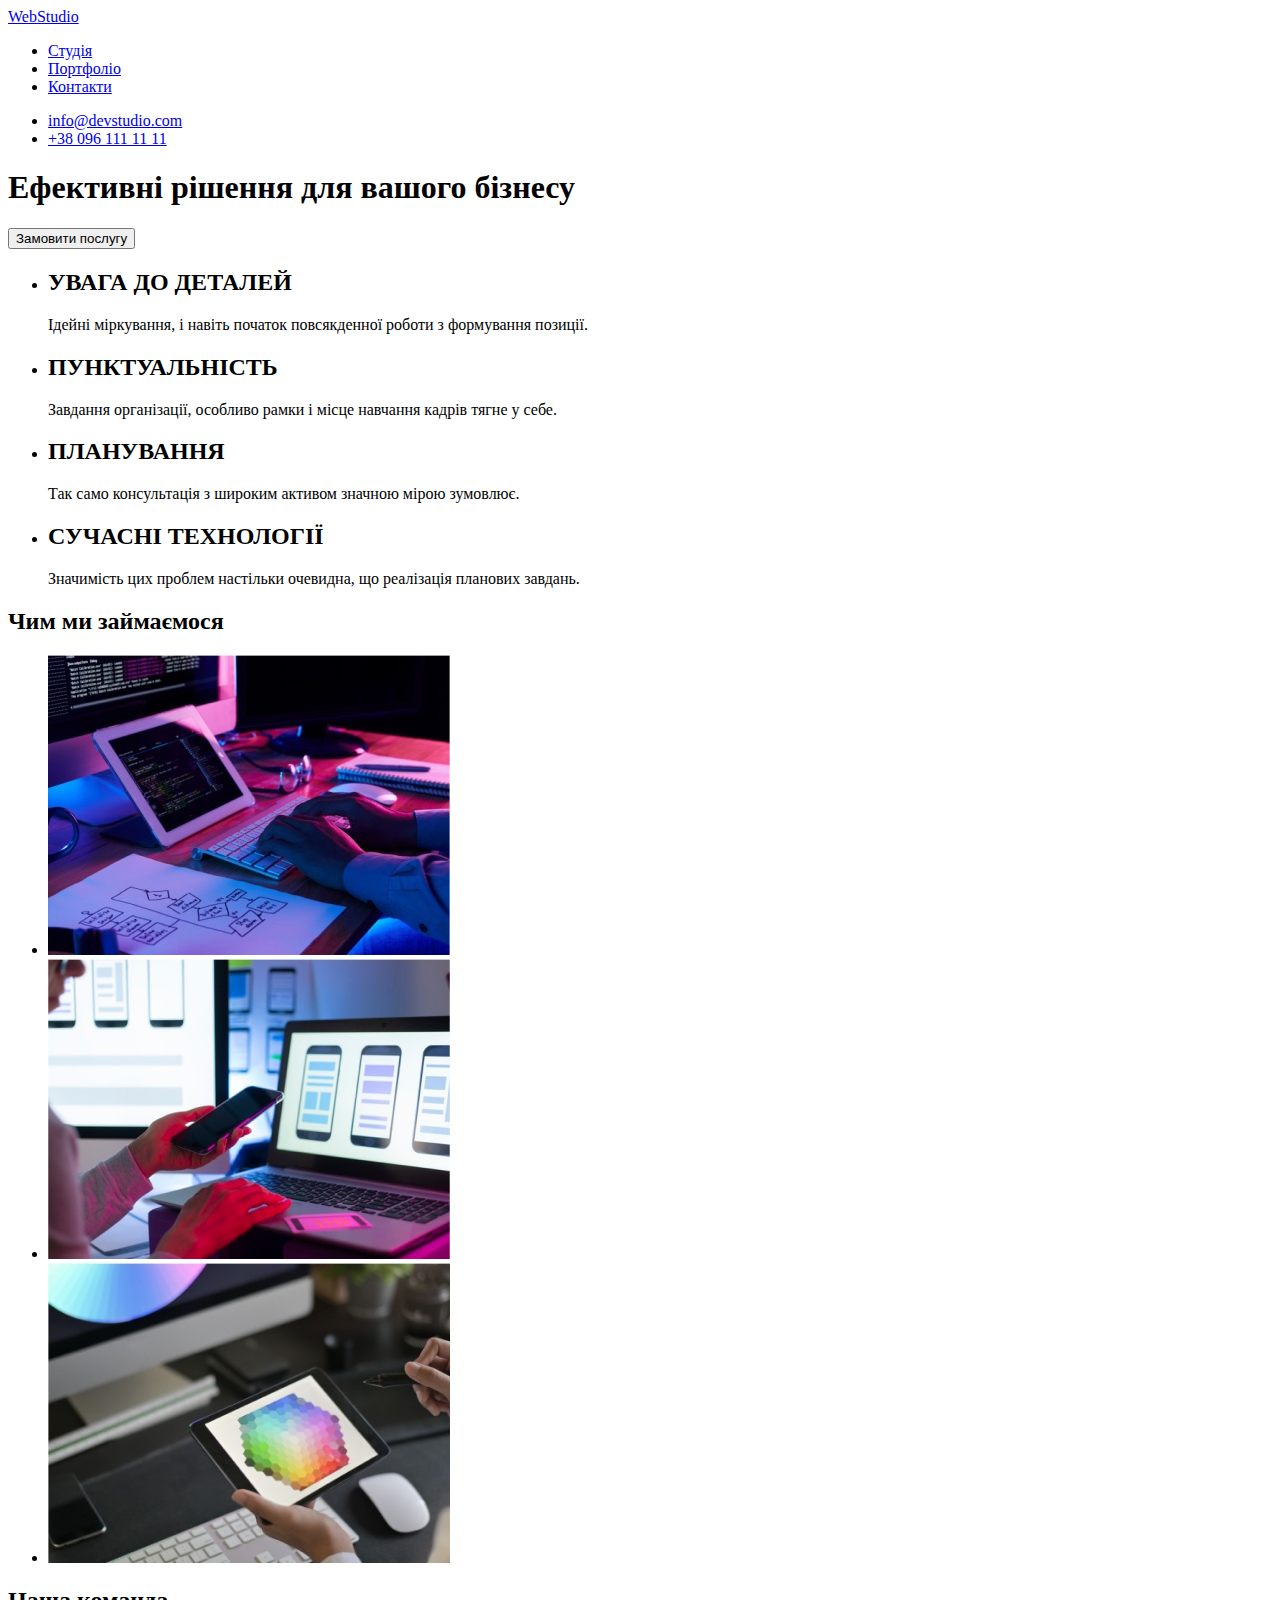
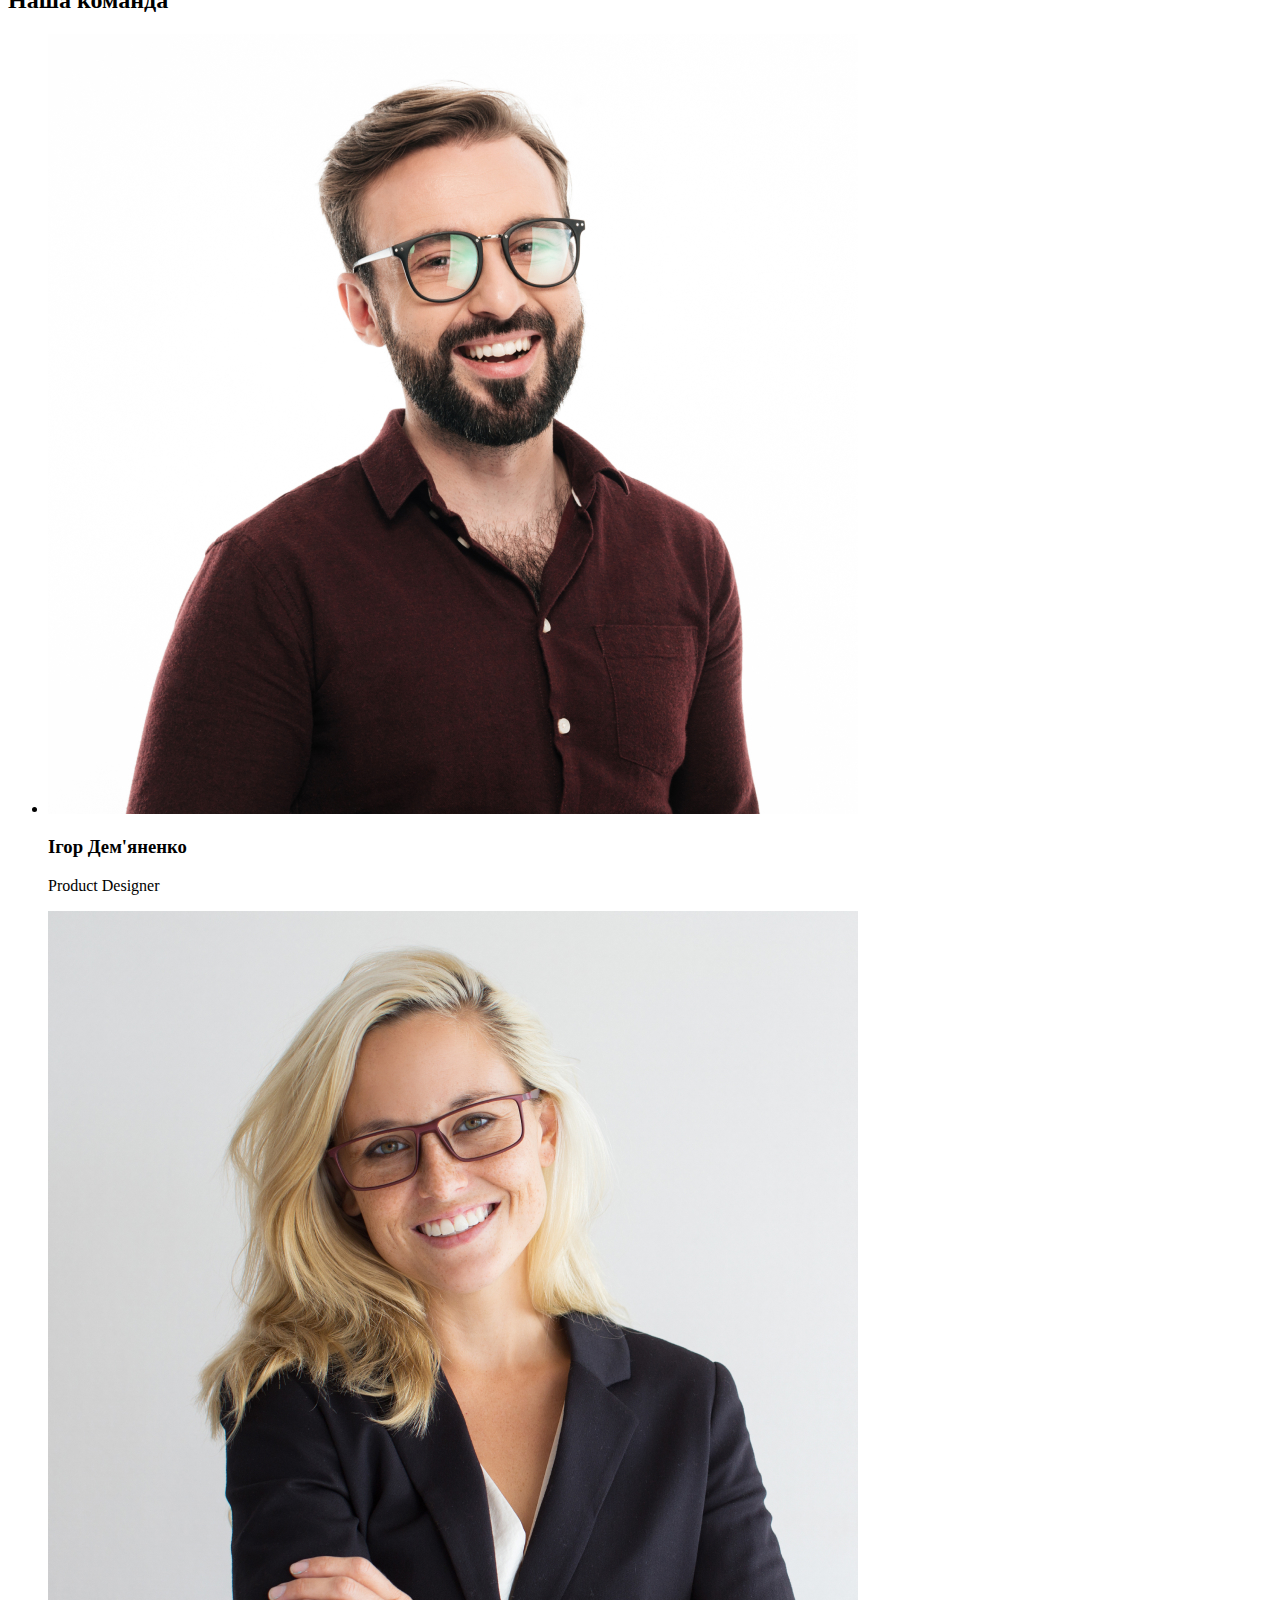
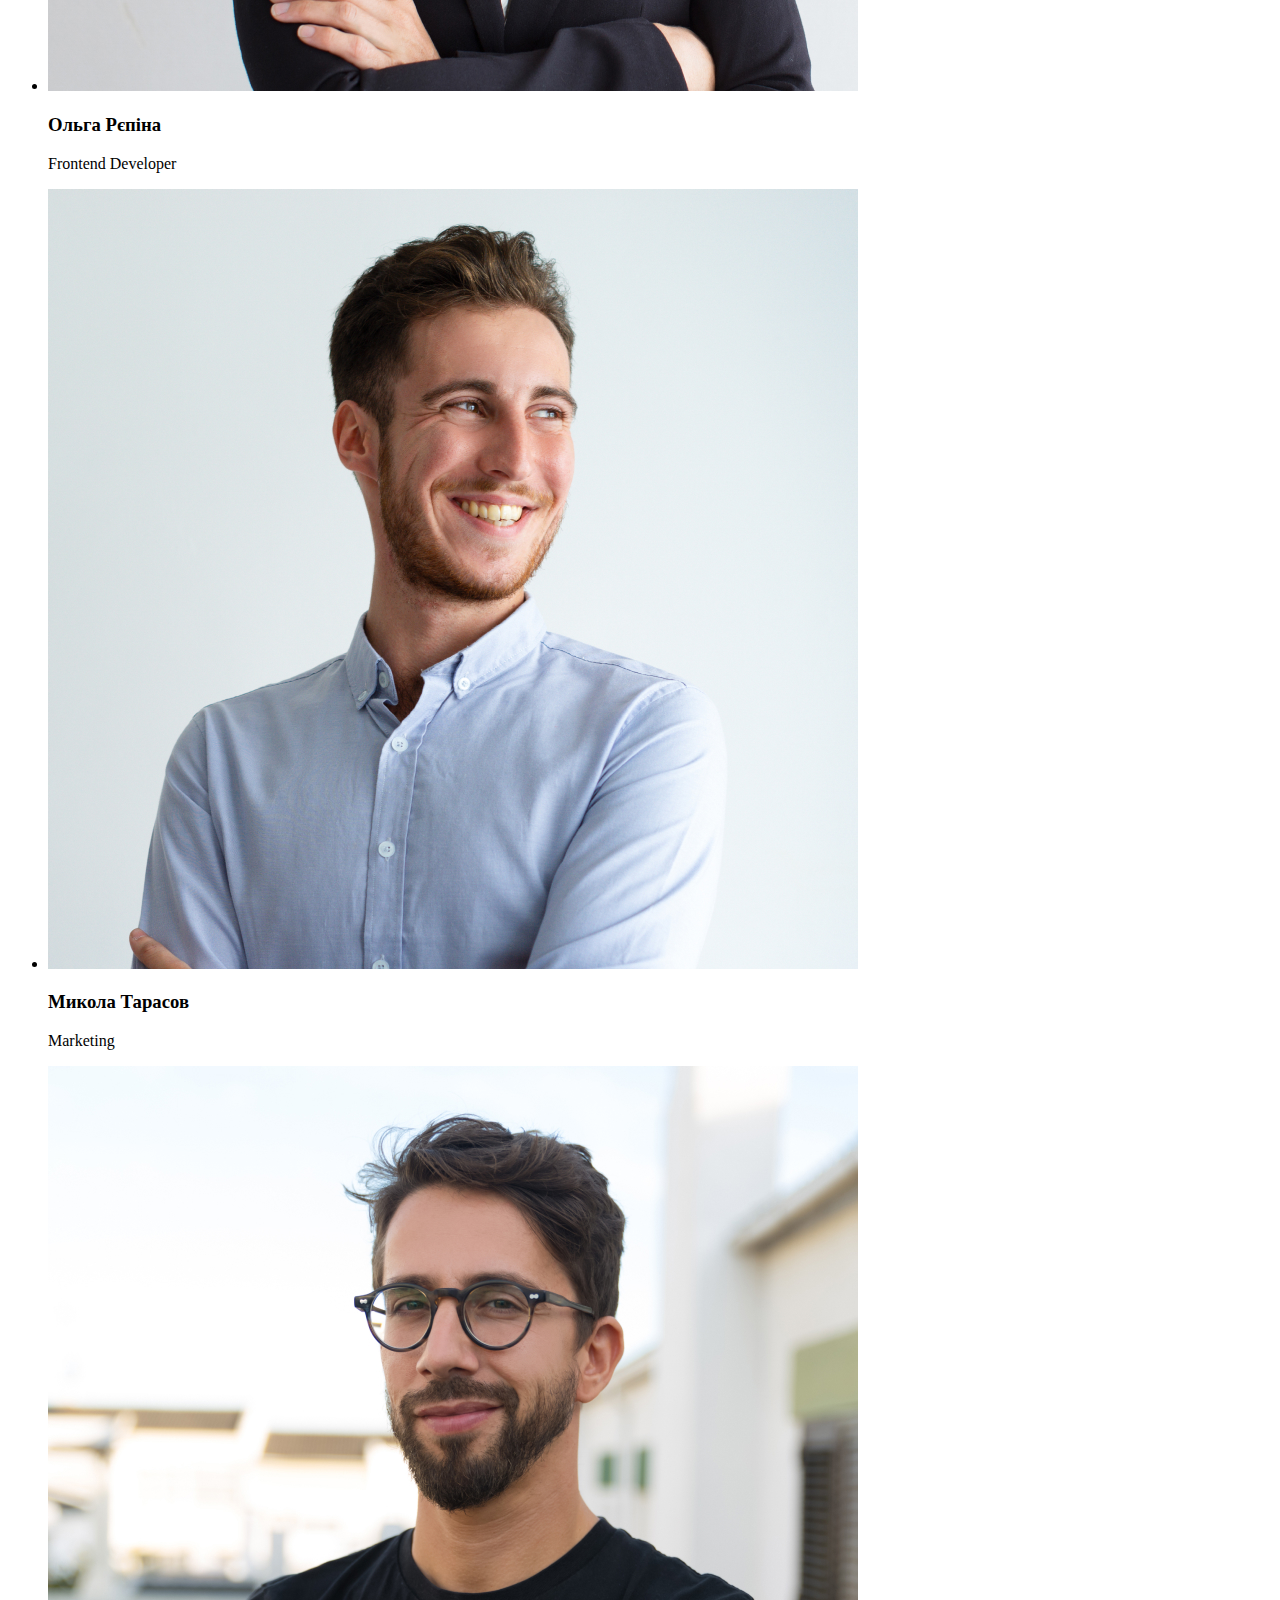
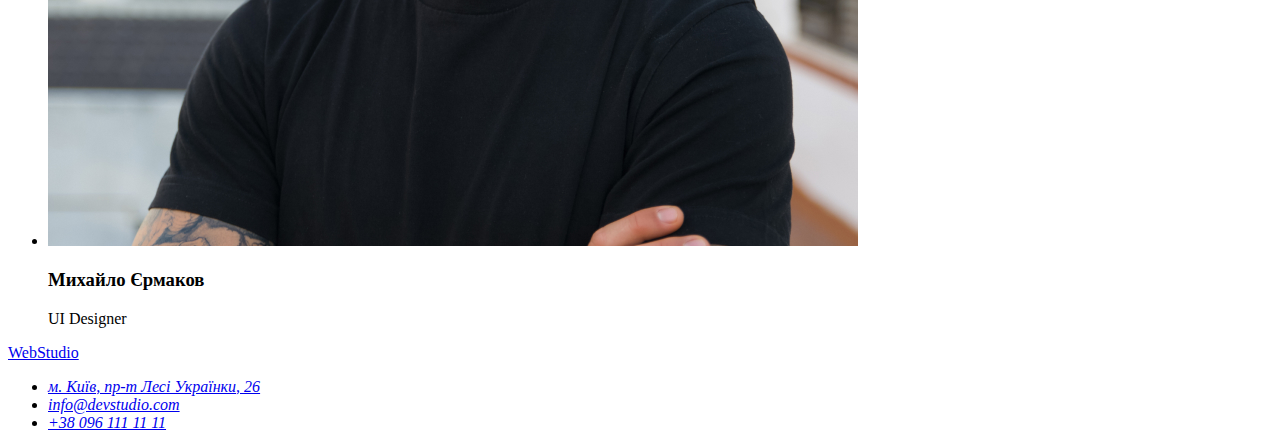
<file: index.html>
<!DOCTYPE html>
<html lang="en">
  <head>
    <meta charset="UTF-8" />
    <meta name="viewport" content="width=device-width, initial-scale=1.0" />
    <title>Homework</title>
    <link rel="preconnect" href="https://fonts.googleapis.com">
    <link rel="preconnect" href="https://fonts.gstatic.com" crossorigin>
    <link
      href="https://fonts.googleapis.com/css2?family=Raleway:ital,wght@0,100..900;1,100..900&family=Roboto:ital,wght@0,100;0,300;0,400;0,500;0,700;0,900;1,100;1,300;1,400;1,500;1,700;1,900&display=swap"
      rel="stylesheet">
    <link rel="stylesheet" href="./css/style.css">

  </head>
  <body>
    <header>
      <a href="./index.html">WebStudio</a>
      <nav>
        <ul>
          <li><a href="./index.html">Студія</a></li>
          <li><a href="./pages/portfolio.html">Портфоліо</a></li>
          <li><a href="#">Контакти</a></li>
        </ul>
      </nav>
      <ul>
        <li>
          <a href="mailto:info@devstudio.com" target="_blank"
            >info@devstudio.com</a
          >
        </li>
        <li><a href="tel:+380961111111">+38 096 111 11 11</a></li>
      </ul>
    </header>
    <main>
      <section>
        <h1>Ефективні рішення для вашого бізнесу</h1>
        <button type="button" class="mainbutton">Замовити послугу</button>
      </section>
      <section>
        <ul>
          <li>
            <h2>УВАГА ДО ДЕТАЛЕЙ</h2>
            <p>
              Ідейні міркування, і навіть початок повсякденної роботи з
              формування позиції.
            </p>
          </li>
          <li>
            <h2>ПУНКТУАЛЬНІСТЬ</h2>
            <p>
              Завдання організації, особливо рамки і місце навчання кадрів тягне
              у себе.
            </p>
          </li>
          <li>
            <h2>ПЛАНУВАННЯ</h2>
            <p>
              Так само консультація з широким активом значною мірою зумовлює.
            </p>
          </li>
          <li>
            <h2>СУЧАСНІ ТЕХНОЛОГІЇ</h2>
            <p>
              Значимість цих проблем настільки очевидна, що реалізація планових
              завдань.
            </p>
          </li>
        </ul>
      </section>
      <section>
        <h2>Чим ми займаємося</h2>
        <ul>
          <li><img src="./img/computer.jpg" alt="computer" /></li>
          <li><img src="./img/laptop.jpg" alt="laptop" /></li>
          <li><img src="./img/tablet.jpg" alt="tablet" /></li>
        </ul>
      </section>

      <section>
        <h2>Наша команда</h2>
        <ul>
          <li>
            <img src="./img/igor.jpg" alt="igor" />
            <h3>Ігор Дем'яненко</h3>
            <p>Product Designer</p>
          </li>
          <li>
            <img src="./img/olga.jpg" alt="olga" />
            <h3>Ольга Рєпіна</h3>
            <p>Frontend Developer</p>
          </li>
          <li>
            <img src="./img/mikola.jpg" alt="mukola" />
            <h3>Микола Тарасов</h3>
            <p>Marketing</p>
          </li>
          <li>
            <img src="./img/mihailo.jpg" alt="muhailo" />
            <h3>Михайло Єрмаков</h3>
            <p>UI Designer</p>
          </li>
        </ul>
      </section>
    </main>
    <footer>
      <a href="./index.html">WebStudio</a>
      <address>
        <ul>
          <li>
            <a
              href="https://www.google.com/maps/d/viewer?mid=10uSM3H-mIU3GznYo2szRIEphczw&hl=en_US&ll=50.42732700000004%2C30.538092&z=17"
              target="_blank"
              >м. Київ, пр-т Лесі Українки, 26</a
            >
          </li>
          <li>
            <a href="mailto:info@devstudio.com" target="_blank"
              >info@devstudio.com</a
            >
          </li>
          <li>
            <a href="tel:+380961111111" target="_blank">+38 096 111 11 11</a>
          </li>
        </ul>
      </address>
    </footer>
  </body>
</html>
</file>
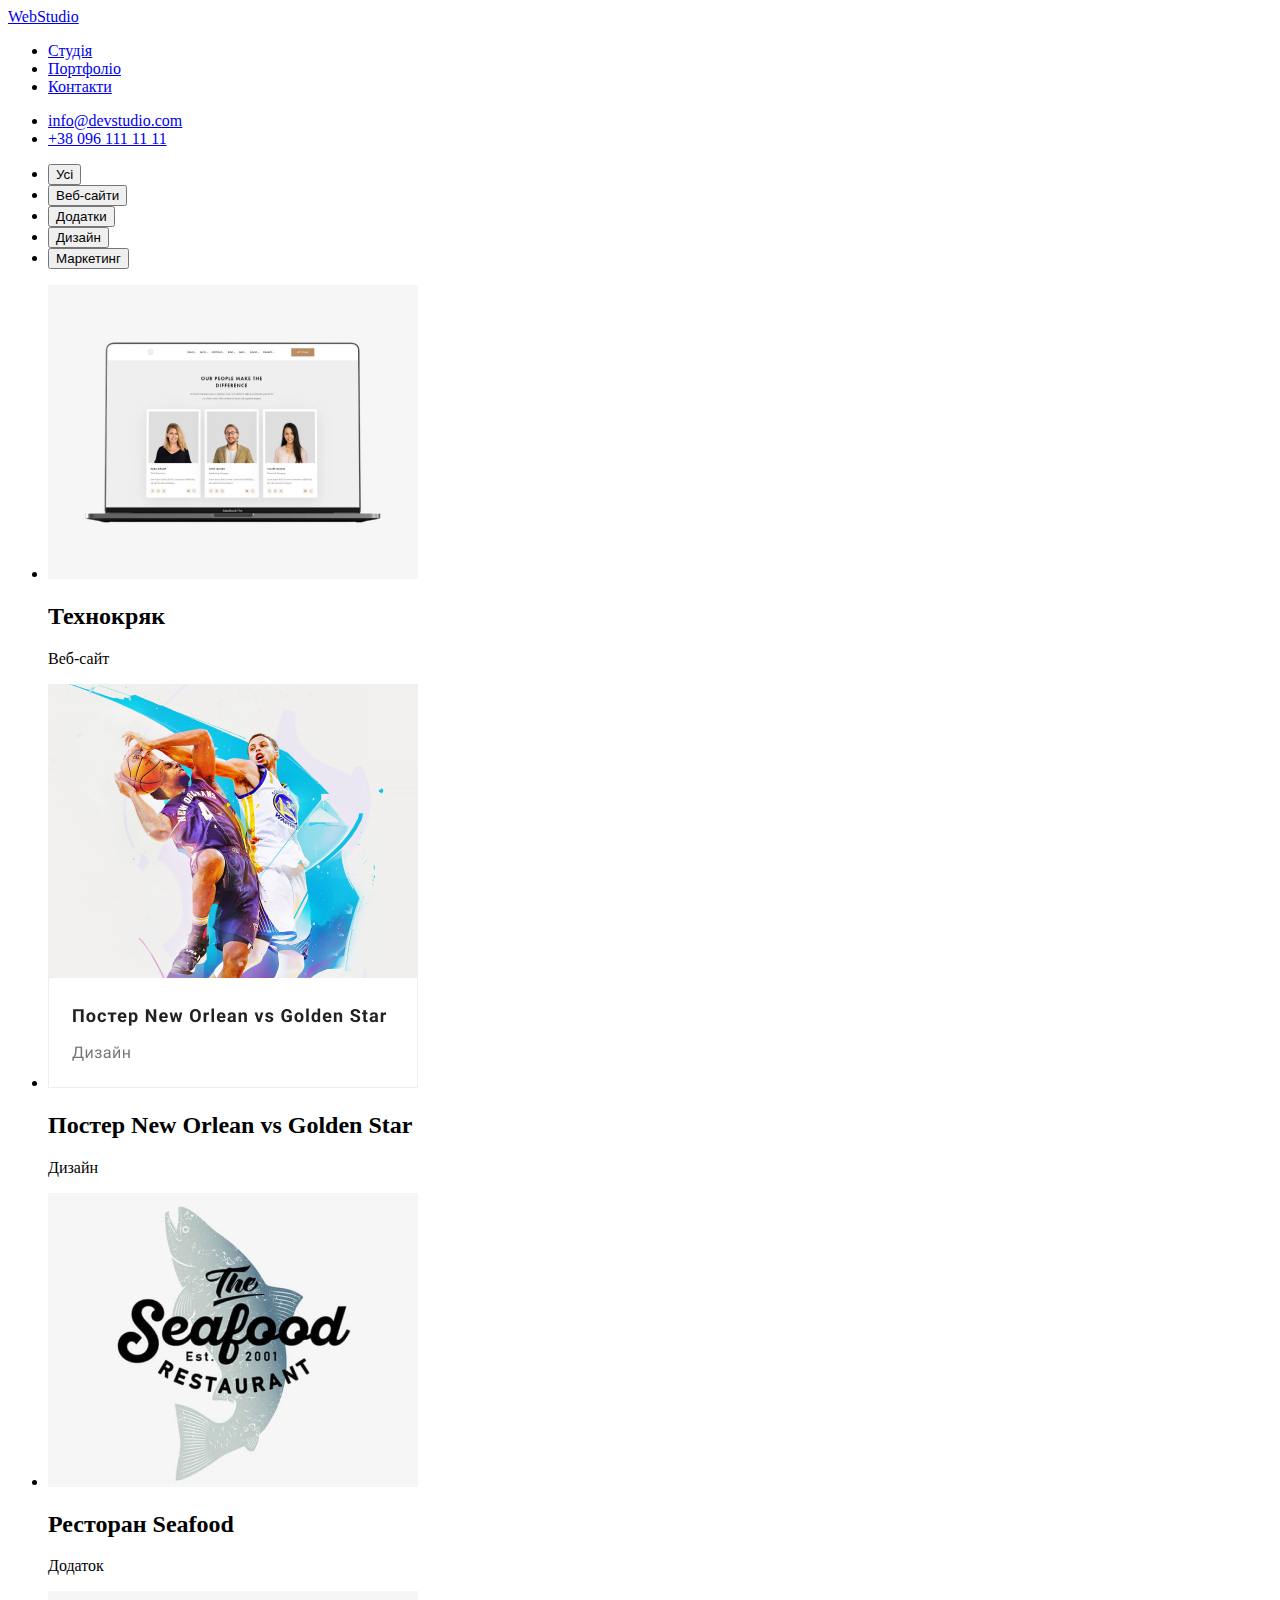
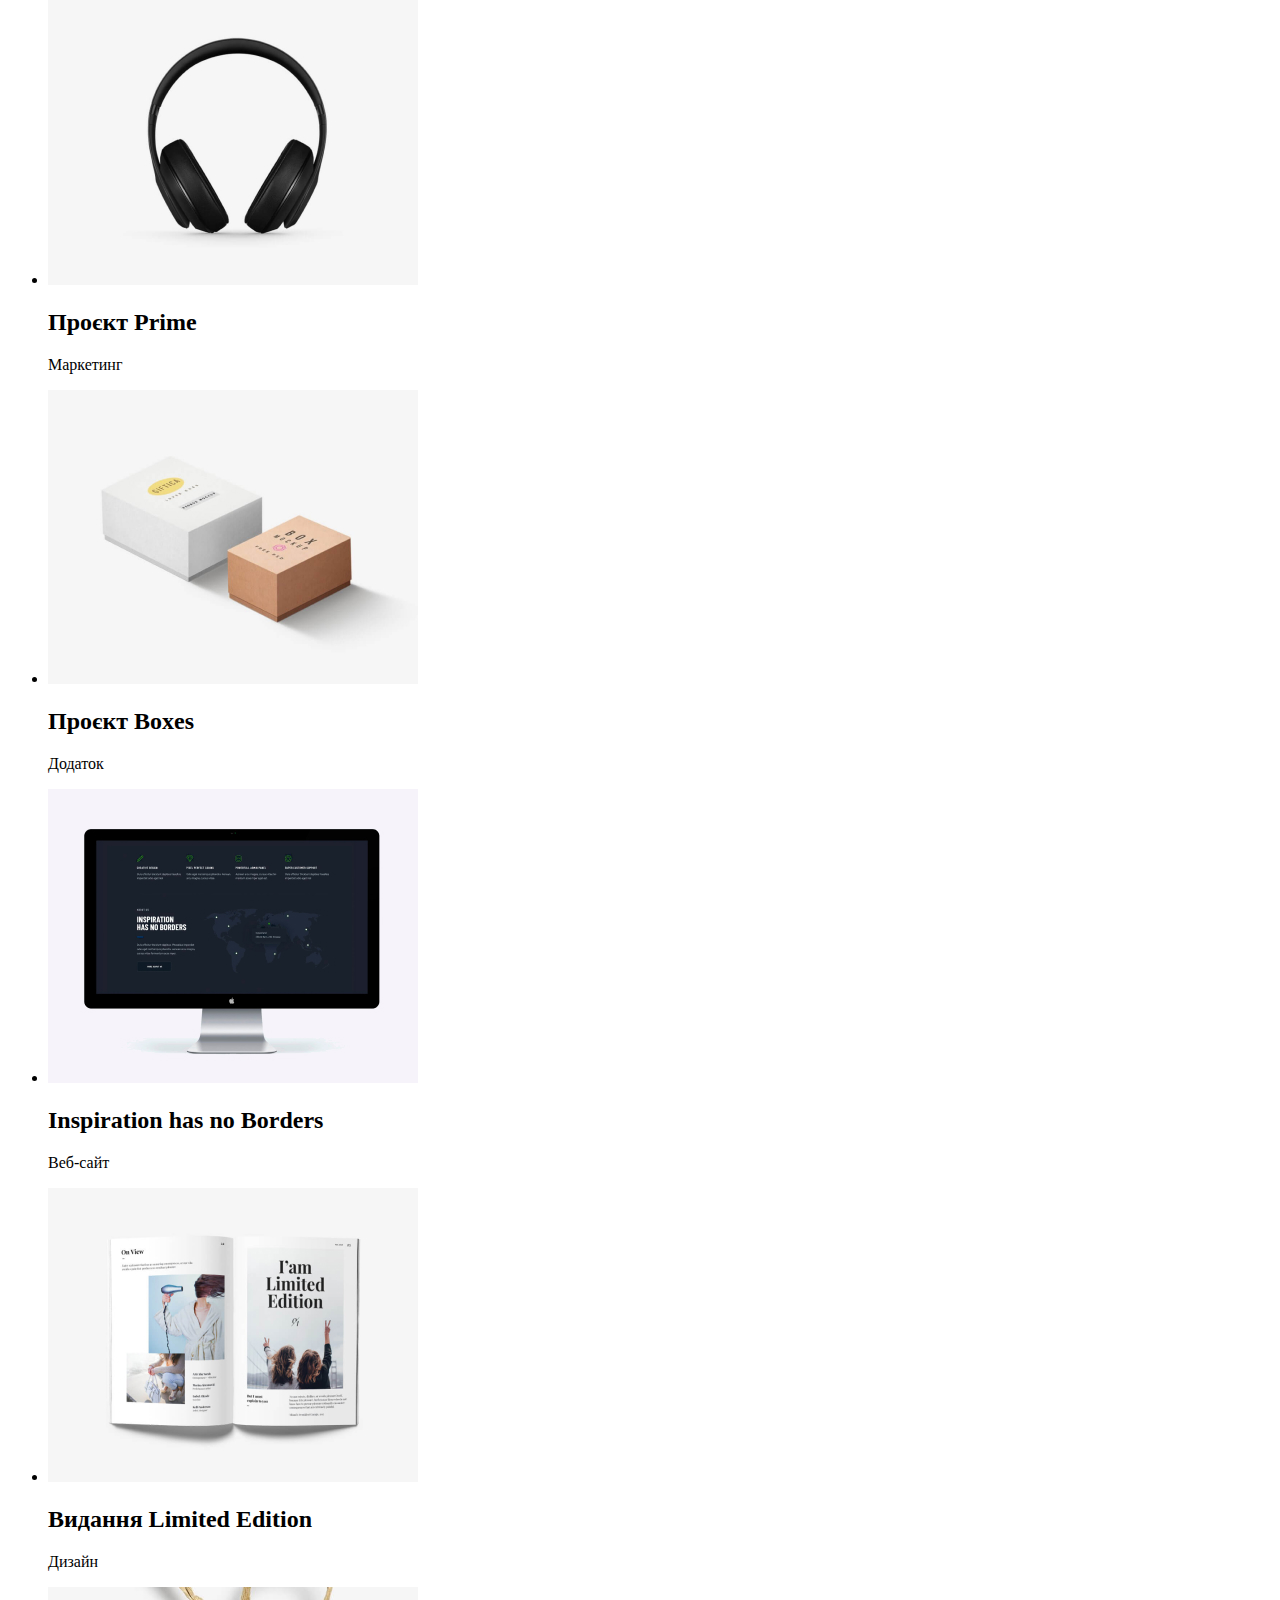
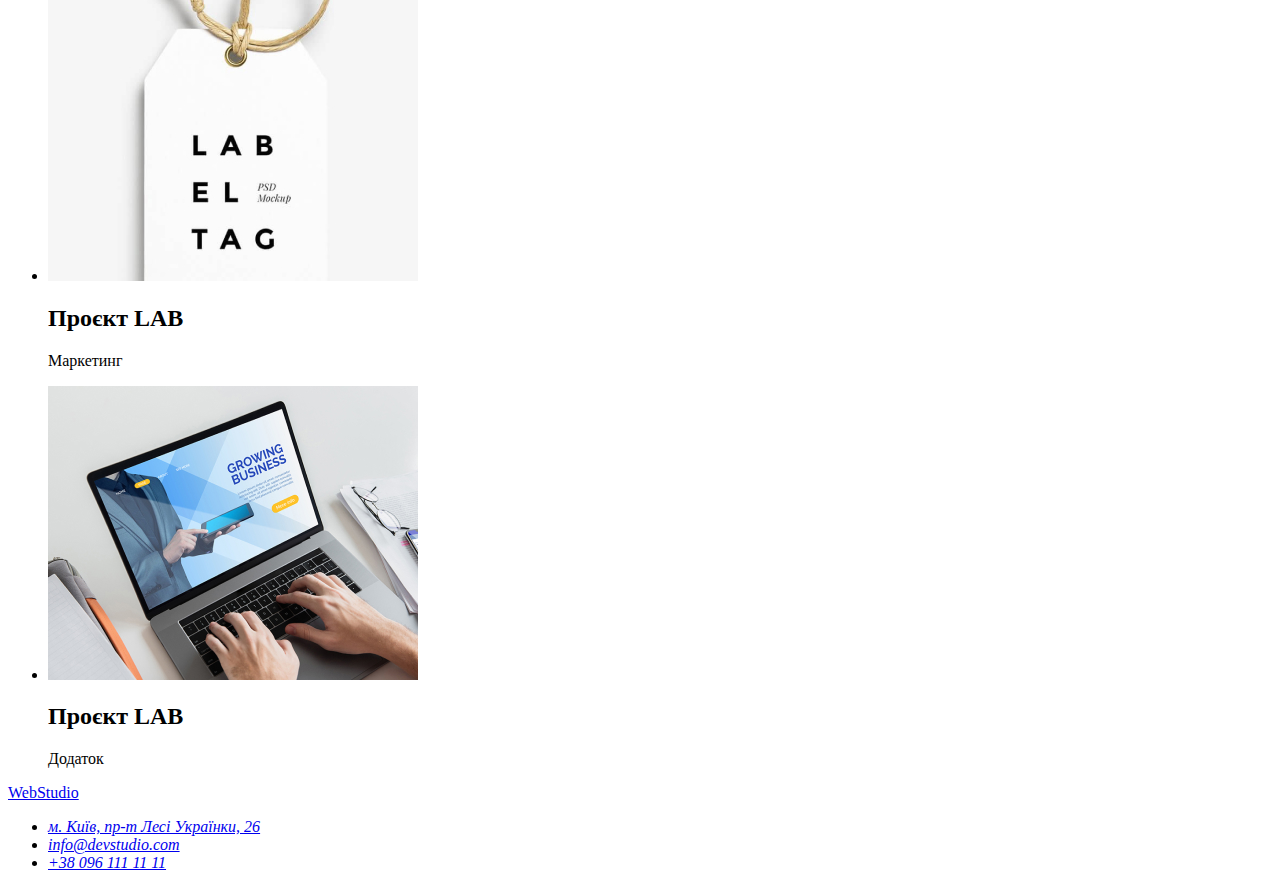
<file: pages/portfolio.html>
<!DOCTYPE html>
<html lang="en">
<head>
    <meta charset="UTF-8">
    <meta name="viewport" content="width=device-width, initial-scale=1.0">
    <title>Document</title>
    <link rel="stylesheet" href="../css/style.css">
</head>

<body>
     <header>
      <a href="../index.html">WebStudio</a>
      <nav>
        <ul>
          <li><a href="../index.html">Студія</a></li>
          <li><a href="../pages/portfolio.html">Портфоліо</a></li>
          <li><a href="#">Контакти</a></li>
        </ul>
      </nav>
      <ul>
        <li>
          <a href="mailto:info@devstudio.com" target="_blank"
            >info@devstudio.com</a
          >
        </li>
        <li><a href="tel:+380961111111">+38 096 111 11 11</a></li>
      </ul>
    </header> 
    <main> 
        <section>
            <ul>
                <li><button type="button">Усі</button></li>
                <li><button type="button">Веб-сайти</button></li>
                <li><button type="button">Додатки</button></li>
                <li><button type="button">Дизайн</button></li>
                <li><button type="button">Маркетинг</button></li>
            </ul>
            <ul>
                <li>
                    <img src="../img/tehnokriak.jpg" alt="">
                    <h2>Технокряк</h2>
                    <p>Веб-сайт</p>
                </li>
                <li>
                    <img src="../img/poster.jpg" alt="">
                    <h2>Постер New Orlean vs Golden Star</h2>
                    <p>Дизайн</p>
                </li>
                <li>
                    <img src="../img/seafood.jpg" alt="">
                    <h2>Ресторан Seafood</h2>
                    <p>Додаток</p>
                </li>
                <li>
                    <img src="../img/prime.jpg" alt="">
                    <h2>Проєкт Prime</h2>
                    <p>Маркетинг</p>
                </li>
                <li>
                    <img src="../img/boxes.jpg" alt="">
                    <h2>Проєкт Boxes</h2>
                    <p>Додаток</p>
                </li>
                <li>
                    <img src="../img/borders.jpg" alt="">
                    <h2>Inspiration has no Borders</h2>
                    <p>Веб-сайт</p>
                </li>
                <li>
                    <img src="../img/limitid_edition.jpg" alt="">
                    <h2>Видання Limited Edition</h2>
                    <p>Дизайн</p>
                </li>
                <li>
                    <img src="../img/lab_marketing.jpg" alt="">
                    <h2>Проєкт LAB</h2>
                    <p>Маркетинг</p>
                </li>
                <li>
                    <img src="../img/lab_dodatok.jpg" alt="">
                    <h2>Проєкт LAB</h2>
                    <p>Додаток</p>
                </li>
            </ul>
        </section>
    </main>
    <footer>
      <a href="../index.html">WebStudio</a>
      <address>
        <ul>
          <li>
            <a
              href="https://www.google.com/maps/d/viewer?mid=10uSM3H-mIU3GznYo2szRIEphczw&hl=en_US&ll=50.42732700000004%2C30.538092&z=17"
              target="_blank"
              >м. Київ, пр-т Лесі Українки, 26</a
            >
          </li>
          <li>
            <a href="mailto:info@devstudio.com" target="_blank"
              >info@devstudio.com</a
            >
          </li>
          <li>
            <a href="tel:+380961111111" target="_blank">+38 096 111 11 11</a>
          </li>
        </ul>
      </address>
    </footer>
</body>
</html>
</file>
<file: css/style.css>
:root {
    --logo-color:#000;
    --accent-color:#2196F3;
    --text-color:#212121;
    --added-color:#757575;
    --main-bacground:#fff;
    --team-bacground:#F5F4FA;
    --footer-bacground:#2F303A;
    --footer-tel:rgba(255, 255, 255, 0.60);

}
</file>
